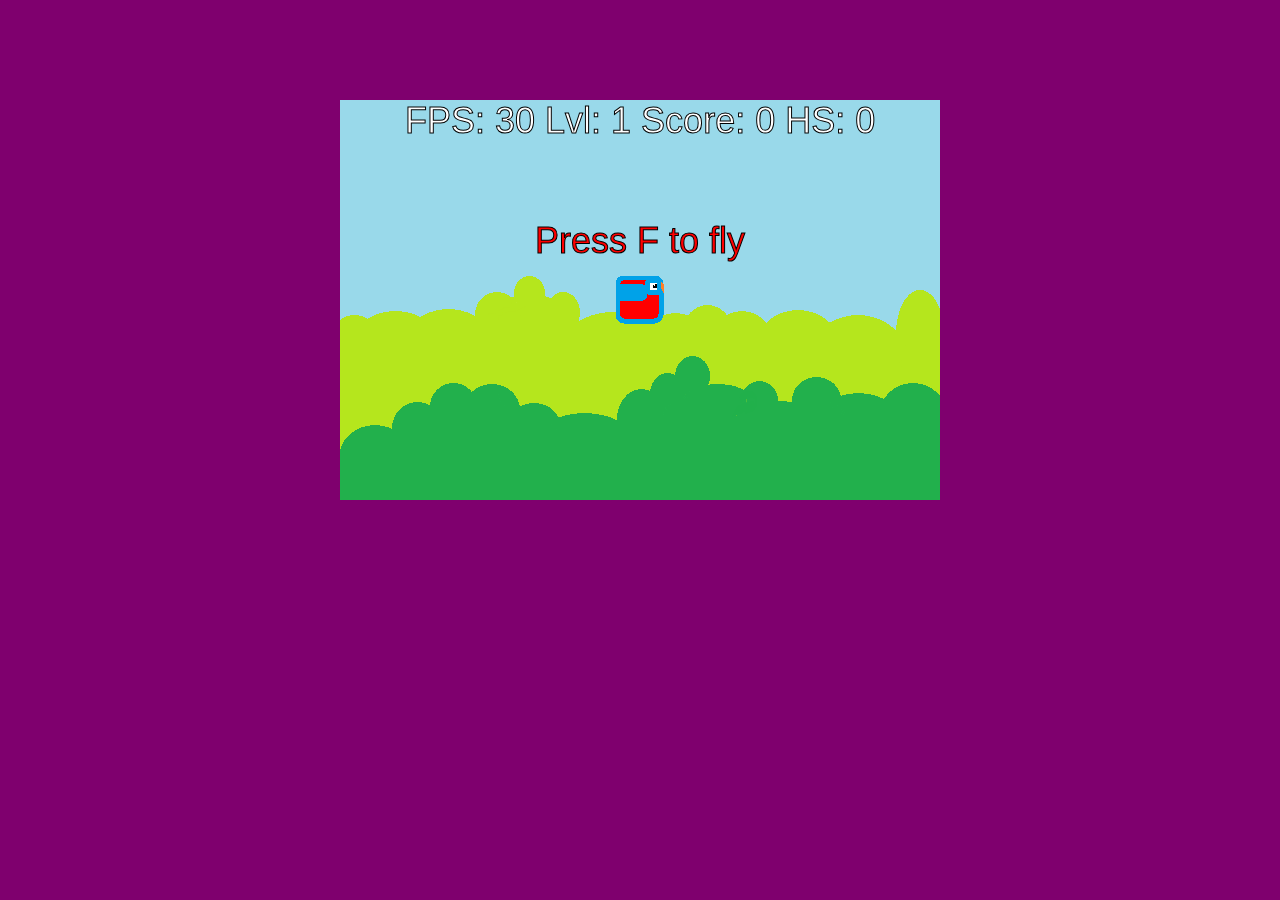
<file: index.html>
<!DOCTYPE html>
<html>
	<head>
		<title>Phat Parrot</title>
		<link rel="stylesheet" type="text/css" href="css/style.min.css" />
	</head>
	
	<!-- When the document body is loaded initialise the game -->
	<body>
		
		<div class="central">
			<!-- The game area where everything happens -->
			<canvas id="canvas1" width="600" height="400"></canvas>
		</div>
		
		<!-- The game code -->
		<script type="text/javascript" src="js/game.min.js"></script>
	</body>
</html>
</file>
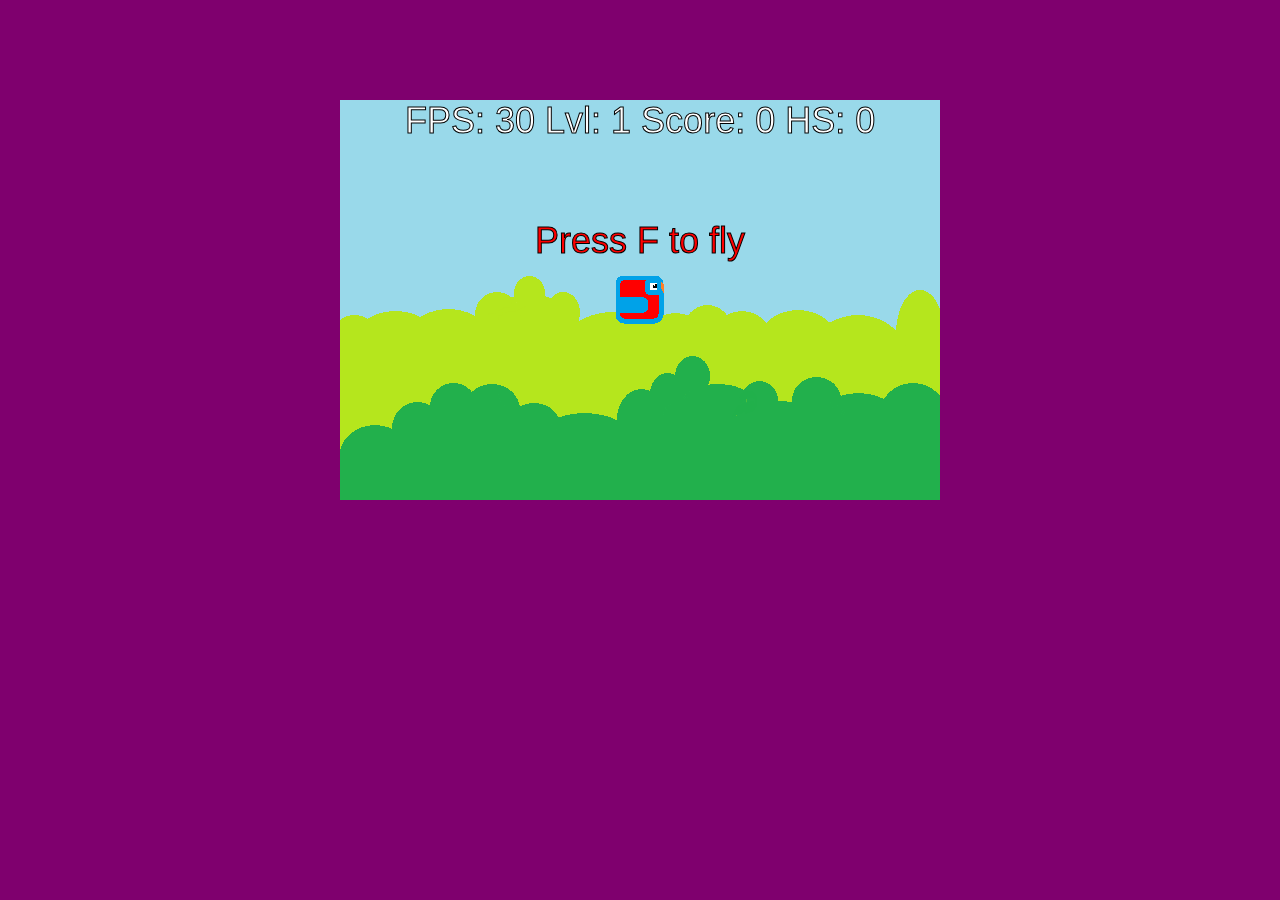
<file: index.min.html>
﻿<!DOCTYPE html><html><head><title>Phat Parrot</title><link rel="stylesheet" href="css/style.min.css"></head><body><div class="central"> <canvas id="canvas1" width="600" height="400"></canvas></div><script src="js/game.min.js"></script></body></html>
</file>
<file: css/style.min.css>
﻿body{background-color:#7f006e}div.central{width:600px;height:400px;margin:100px auto;margin-left:auto}
</file>
